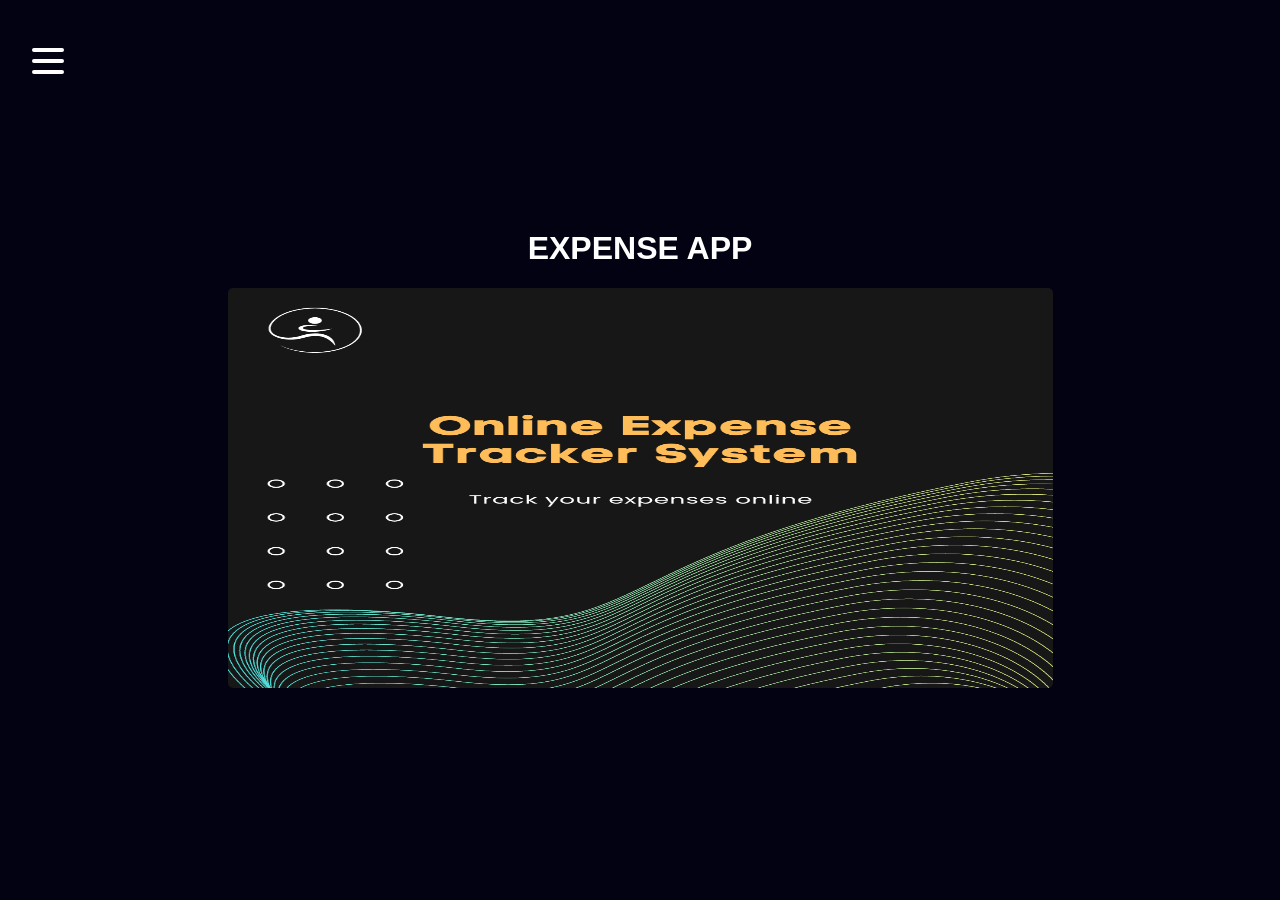
<file: frontend/code/index.html>
<!doctype html><html lang="en"><head><meta charset="utf-8"/><meta name="viewport" content="width=device-width,initial-scale=1"/><meta name="theme-color" content="#000000"/><meta name="description" content="Expense App"/><title>React App</title><script defer="defer" src="./static/js/main.bcd36112.js"></script><link href="./static/css/main.b20b6ac4.css" rel="stylesheet"></head><body><noscript>You need to enable JavaScript to run this app.</noscript><div id="root"></div></body></html>
</file>
<file: frontend/code/static/css/main.b20b6ac4.css>
body{-webkit-font-smoothing:antialiased;-moz-osx-font-smoothing:grayscale;font-family:-apple-system,BlinkMacSystemFont,Segoe UI,Roboto,Oxygen,Ubuntu,Cantarell,Fira Sans,Droid Sans,Helvetica Neue,sans-serif;margin:0}code{font-family:source-code-pro,Menlo,Monaco,Consolas,Courier New,monospace}#transactions{border-collapse:collapse;font-family:Arial,Helvetica,sans-serif;font-size:larger;width:100%}#transactions td,#transactions th{border:1px solid #0951bb;color:#fff;padding:8px}#title{color:#fff}#colHeader td{color:#0951bb}#transactions tr:nth-child(2n){background-color:#0a0128}#transactions tr:hover{background-color:#221f2d}#transactions th{background-color:#4caf50;padding-bottom:12px;padding-top:12px;text-align:left}tbody,thead{display:block}tbody{height:500px;overflow:auto}
/*# sourceMappingURL=main.b20b6ac4.css.map*/
/*# sourceMappingURL=main.b20b6ac4.css.map*/
/*# sourceMappingURL=main.b20b6ac4.css.map*/
</file>
